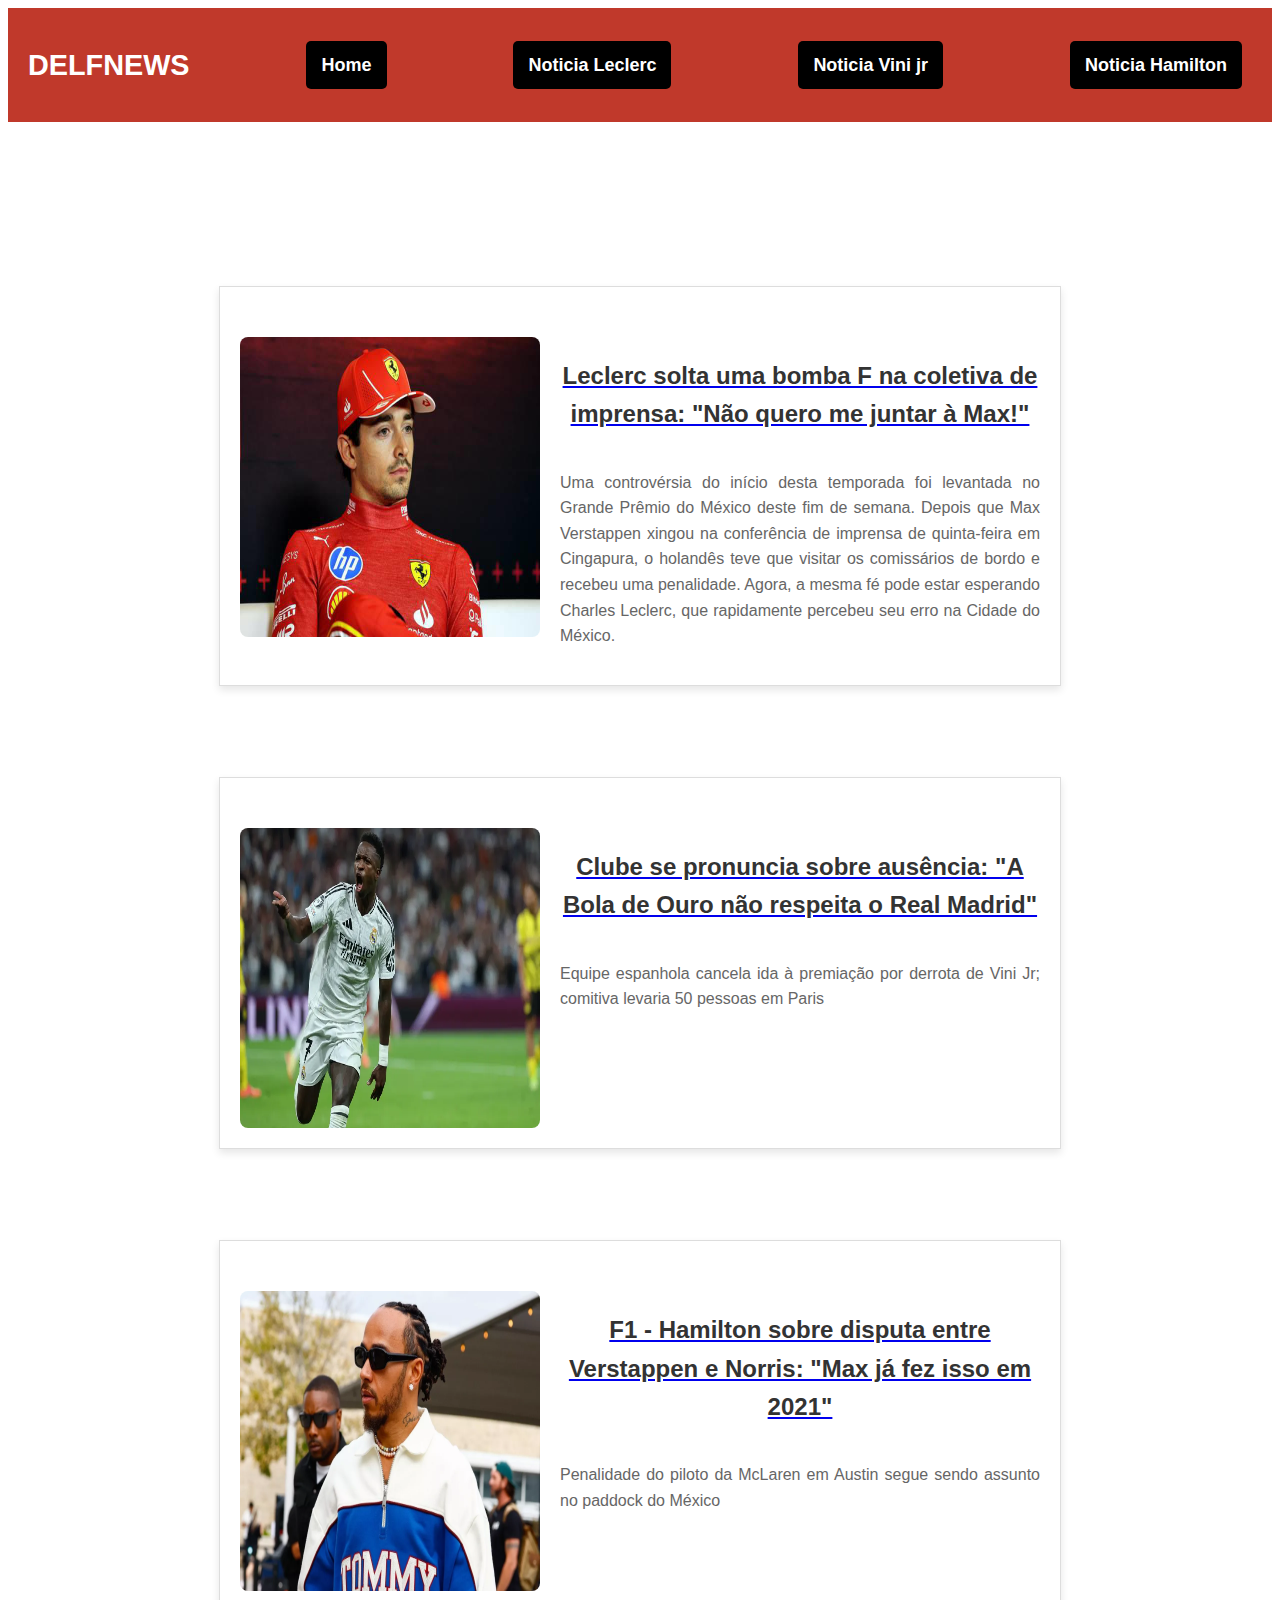
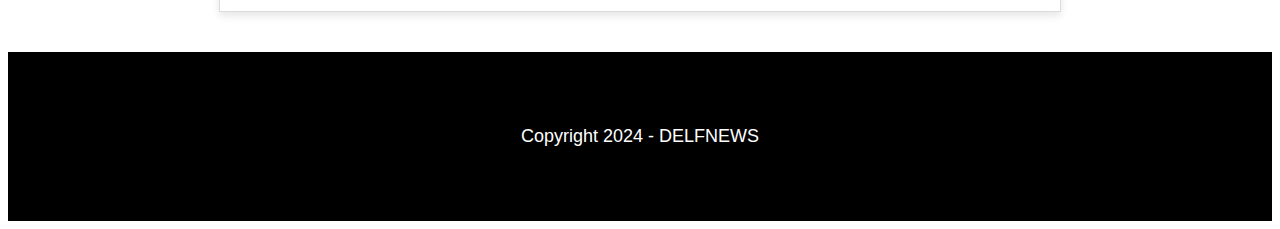
<file: index.html>
<!DOCTYPE html>
<html lang="en">
<head>
    <meta charset="UTF-8">
    <meta name="viewport" content="width=device-width, initial-scale=1.0">
    <link rel="stylesheet" type="text/css" href="index.css">
    <title>Delfnews</title>
    <link rel="Icon" href="news.png">
</head>
<body>
    <header>
        <center><h2>DELFNEWS</h2></center>
        <a href="index.html">Home</a>
        <a href="noticia1.html">Noticia Leclerc</a>
        <a href="noticia2.html">Noticia Vini jr</a>
        <a href="noticia3.html">Noticia Hamilton</a>
    </header>
    <h1>Notícias</h1>
    <fieldset>
        <a href="noticia1.html"><img src="leclerc.jpg" height="300px" width="300px"><h1>Leclerc solta uma bomba F na coletiva de imprensa: "Não quero me juntar à Max!"</h1></a>
        <p>Uma controvérsia do início desta temporada foi levantada no Grande Prêmio do México deste fim de semana. Depois que Max Verstappen xingou na conferência de imprensa de quinta-feira em Cingapura, o holandês teve que visitar os comissários de bordo e recebeu uma penalidade. Agora, a mesma fé pode estar esperando Charles Leclerc, que rapidamente percebeu seu erro na Cidade do México.</p>
    </fieldset>
    <br><br>
    <fieldset>
        <a href="noticia2.html"><img src="vini.jpg" height="300px" width="300px"><h1>Clube se pronuncia sobre ausência: "A Bola de Ouro não respeita o Real Madrid"</h1></a>
        <p>Equipe espanhola cancela ida à premiação por derrota de Vini Jr; comitiva levaria 50 pessoas em Paris</p>
    </fieldset>
    <br><br>
    <fieldset>
        <a href="noticia3.html"><img src="miltinho.jpg" height="300px" width="300px"><h1>F1 - Hamilton sobre disputa entre Verstappen e Norris: "Max já fez isso em 2021"</h1></a>
        <p>Penalidade do piloto da McLaren em Austin segue sendo assunto no paddock do México</p>
    </fieldset>
    <div vw class="enabled">
        <div vw-access-button class="active"></div>
        <div vw-plugin-wrapper>
          <div class="vw-plugin-top-wrapper"></div>
        </div>
      </div>
      <script src="https://vlibras.gov.br/app/vlibras-plugin.js"></script>
      <script>
        new window.VLibras.Widget('https://vlibras.gov.br/app');
      </script>
      <footer>
        <center>Copyright 2024 - DELFNEWS</center>
      </footer>
</body>
</html>
</file>
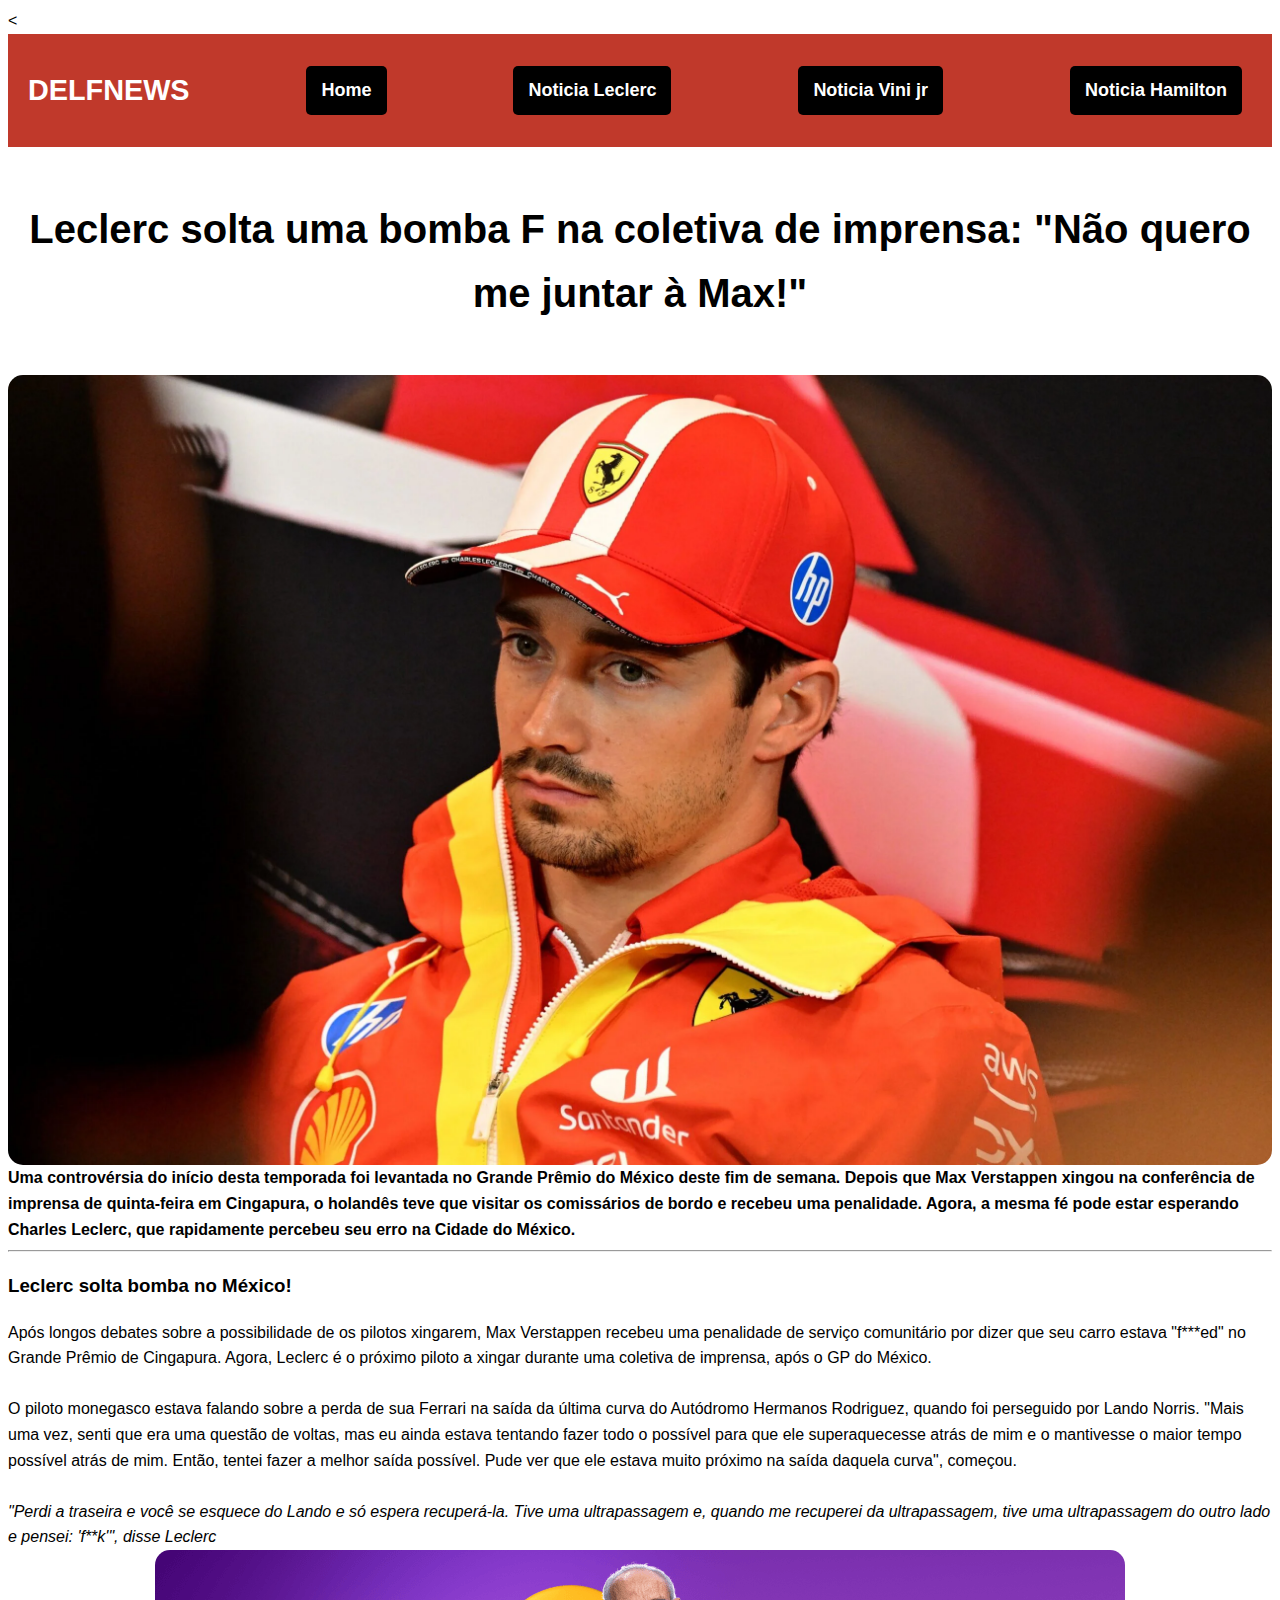
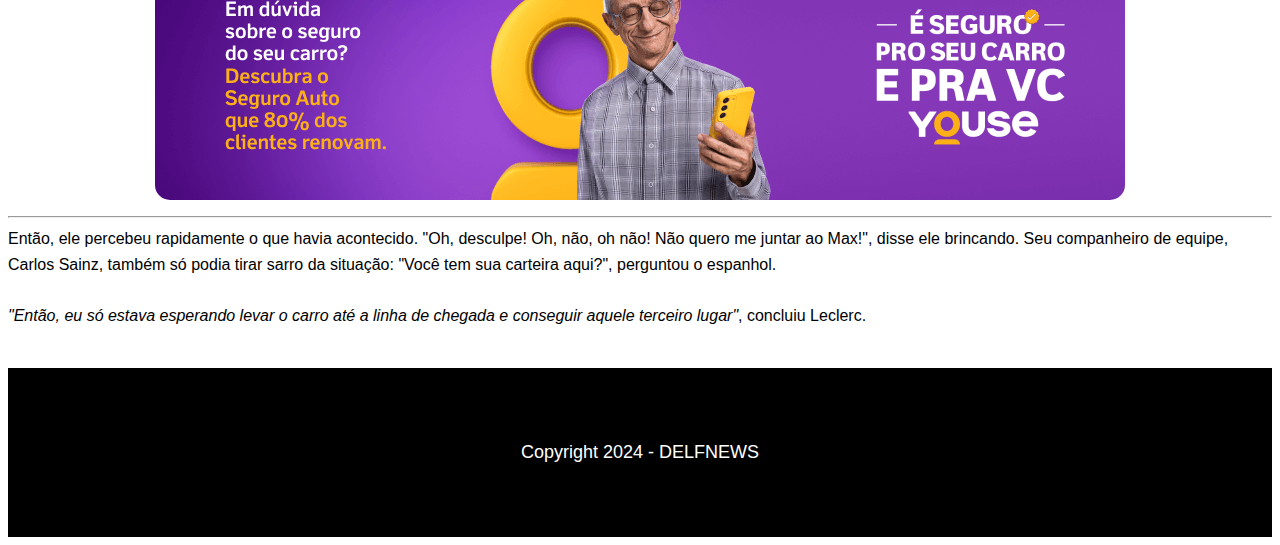
<file: noticia1.html>
<<!DOCTYPE html>
<html lang="en">
<head>
    <meta charset="UTF-8">
    <meta name="viewport" content="width=device-width, initial-scale=1.0">
    <link rel="stylesheet" type="text/css" href="noticias.css">
    <title>Delfnews</title>
    <link rel="Icon" href="news.png">
</head>
<body>
    <header>
        <center><h2>DELFNEWS</h2></center>
    <a href="index.html">Home</a>
    <a href="noticia1.html">Noticia Leclerc</a>
    <a href="noticia2.html">Noticia Vini jr</a>
    <a href="noticia3.html">Noticia Hamilton</a>
    </header>
    <center><h1>Leclerc solta uma bomba F na coletiva de imprensa: "Não quero me juntar à Max!"</h1></center>
    <img src="lec.jpg" height="800" width="1500">
    <strong>Uma controvérsia do início desta temporada foi levantada no Grande Prêmio do México deste fim de semana. Depois que Max Verstappen xingou na conferência de imprensa de quinta-feira em Cingapura, o holandês teve que visitar os comissários de bordo e recebeu uma penalidade. Agora, a mesma fé pode estar esperando Charles Leclerc, que rapidamente percebeu seu erro na Cidade do México.</strong>
    <hr>
    <h3>Leclerc solta bomba no México!</h3>
    <p>Após longos debates sobre a possibilidade de os pilotos xingarem, Max Verstappen recebeu uma penalidade de serviço comunitário por dizer que seu carro estava "f***ed" no Grande Prêmio de Cingapura. Agora, Leclerc é o próximo piloto a xingar durante uma coletiva de imprensa, após o GP do México.
    <br><br>
    O piloto monegasco estava falando sobre a perda de sua Ferrari na saída da última curva do Autódromo Hermanos Rodriguez, quando foi perseguido por Lando Norris. "Mais uma vez, senti que era uma questão de voltas, mas eu ainda estava tentando fazer todo o possível para que ele superaquecesse atrás de mim e o mantivesse o maior tempo possível atrás de mim. Então, tentei fazer a melhor saída possível. Pude ver que ele estava muito próximo na saída daquela curva", começou.
    <br><br>
    <i>"Perdi a traseira e você se esquece do Lando e só espera recuperá-la. Tive uma ultrapassagem e, quando me recuperei da ultrapassagem, tive uma ultrapassagem do outro lado e pensei: 'f**k'", disse Leclerc</i>
    <img src="publi1.jpg" alt="Publicidade">
    <hr>
    Então, ele percebeu rapidamente o que havia acontecido. "Oh, desculpe! Oh, não, oh não! Não quero me juntar ao Max!", disse ele brincando. Seu companheiro de equipe, Carlos Sainz, também só podia tirar sarro da situação: "Você tem sua carteira aqui?", perguntou o espanhol.
    <br><br>
    <i>"Então, eu só estava esperando levar o carro até a linha de chegada e conseguir aquele terceiro lugar"</i>, concluiu Leclerc.</p>
    <div vw class="enabled">
        <div vw-access-button class="active"></div>
        <div vw-plugin-wrapper>
          <div class="vw-plugin-top-wrapper"></div>
        </div>
      </div>
      <script src="https://vlibras.gov.br/app/vlibras-plugin.js"></script>
      <script>
        new window.VLibras.Widget('https://vlibras.gov.br/app');
      </script>
      <footer>
        <center>Copyright 2024 - DELFNEWS</center>
      </footer>
</body>
</html>
</file>
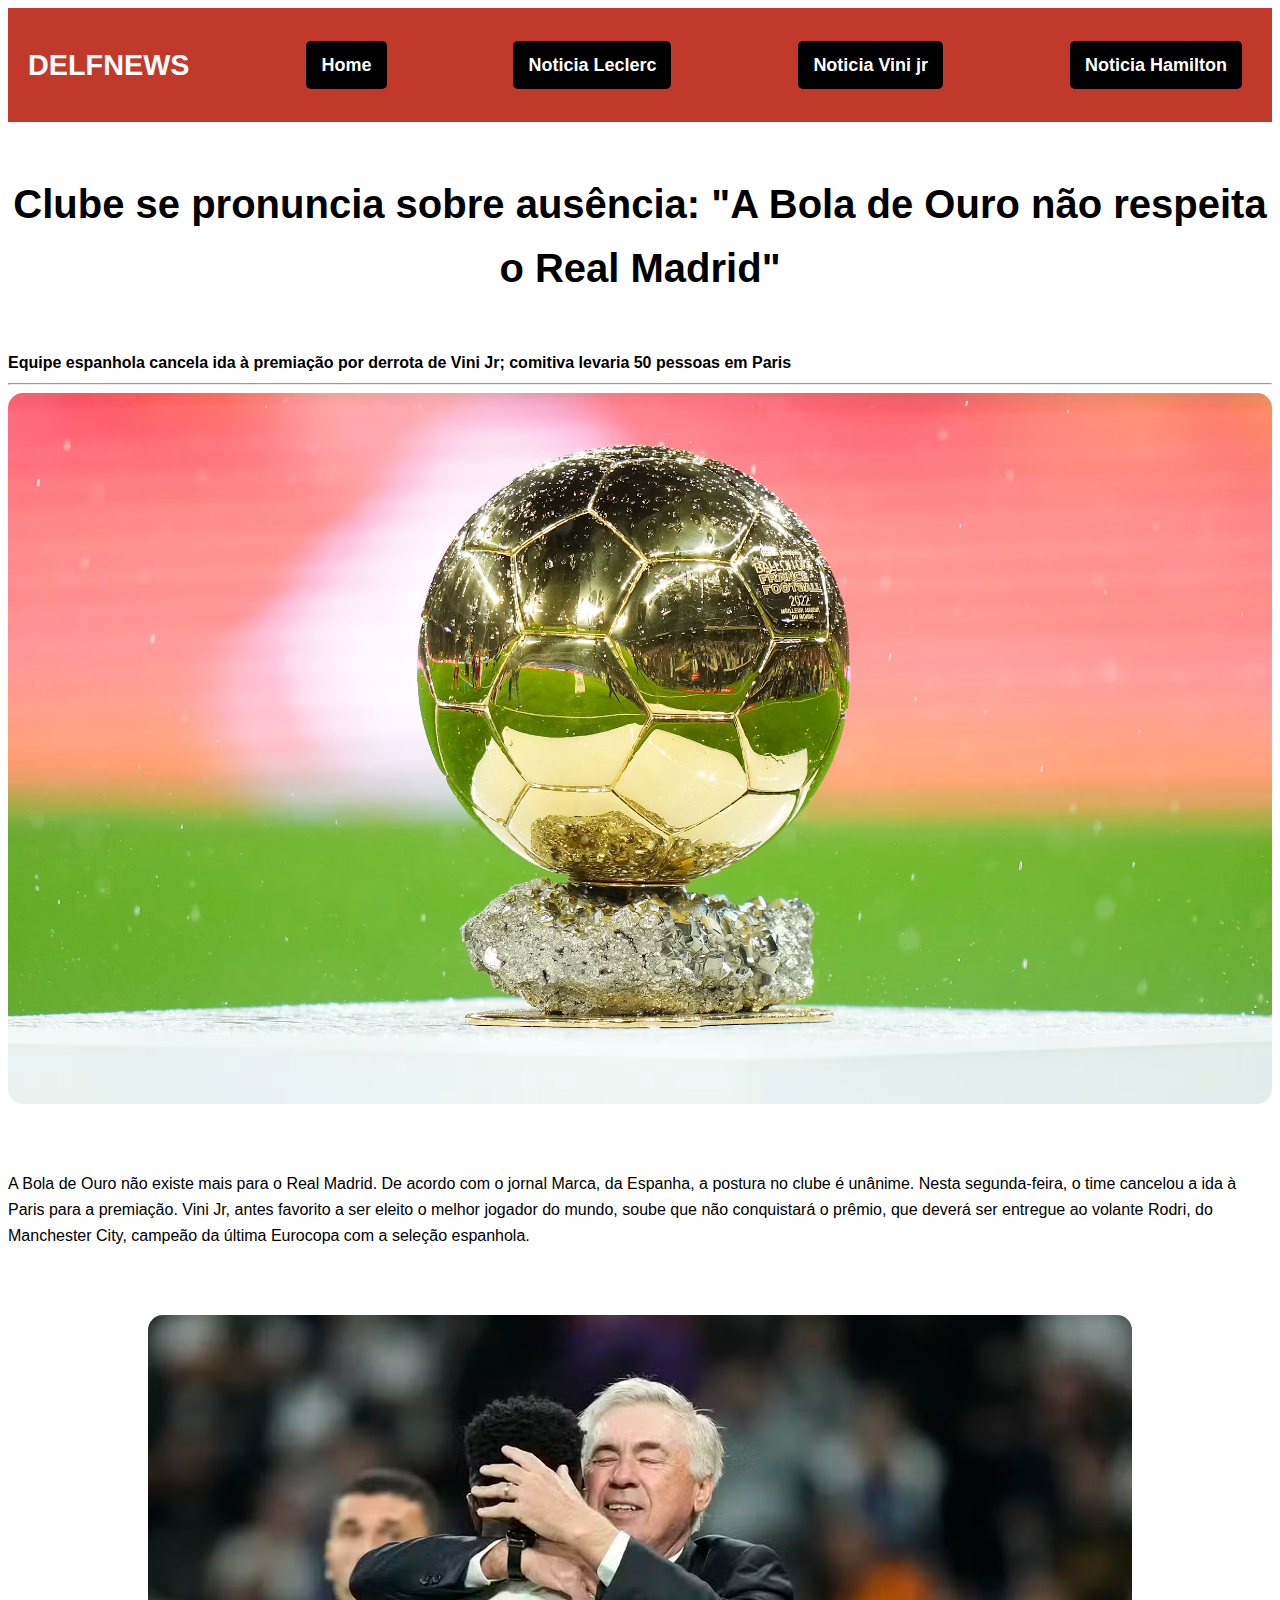
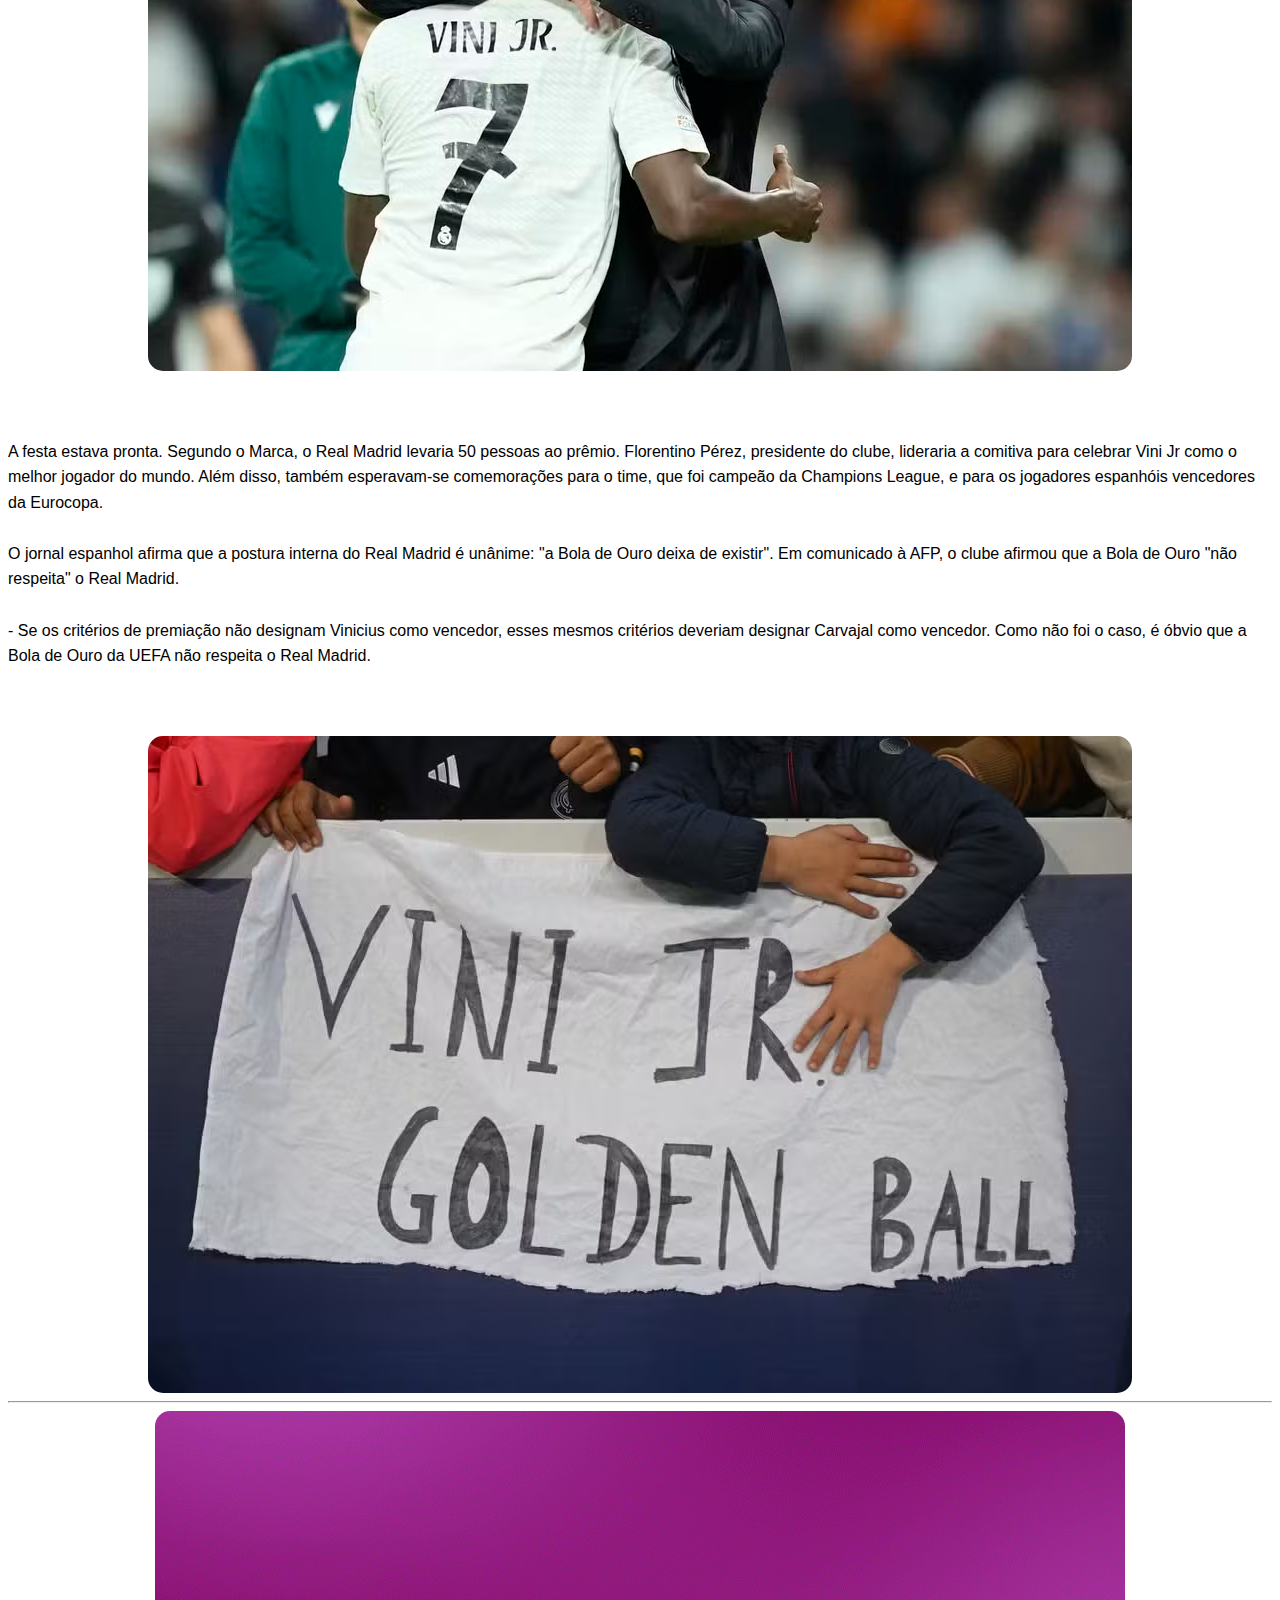
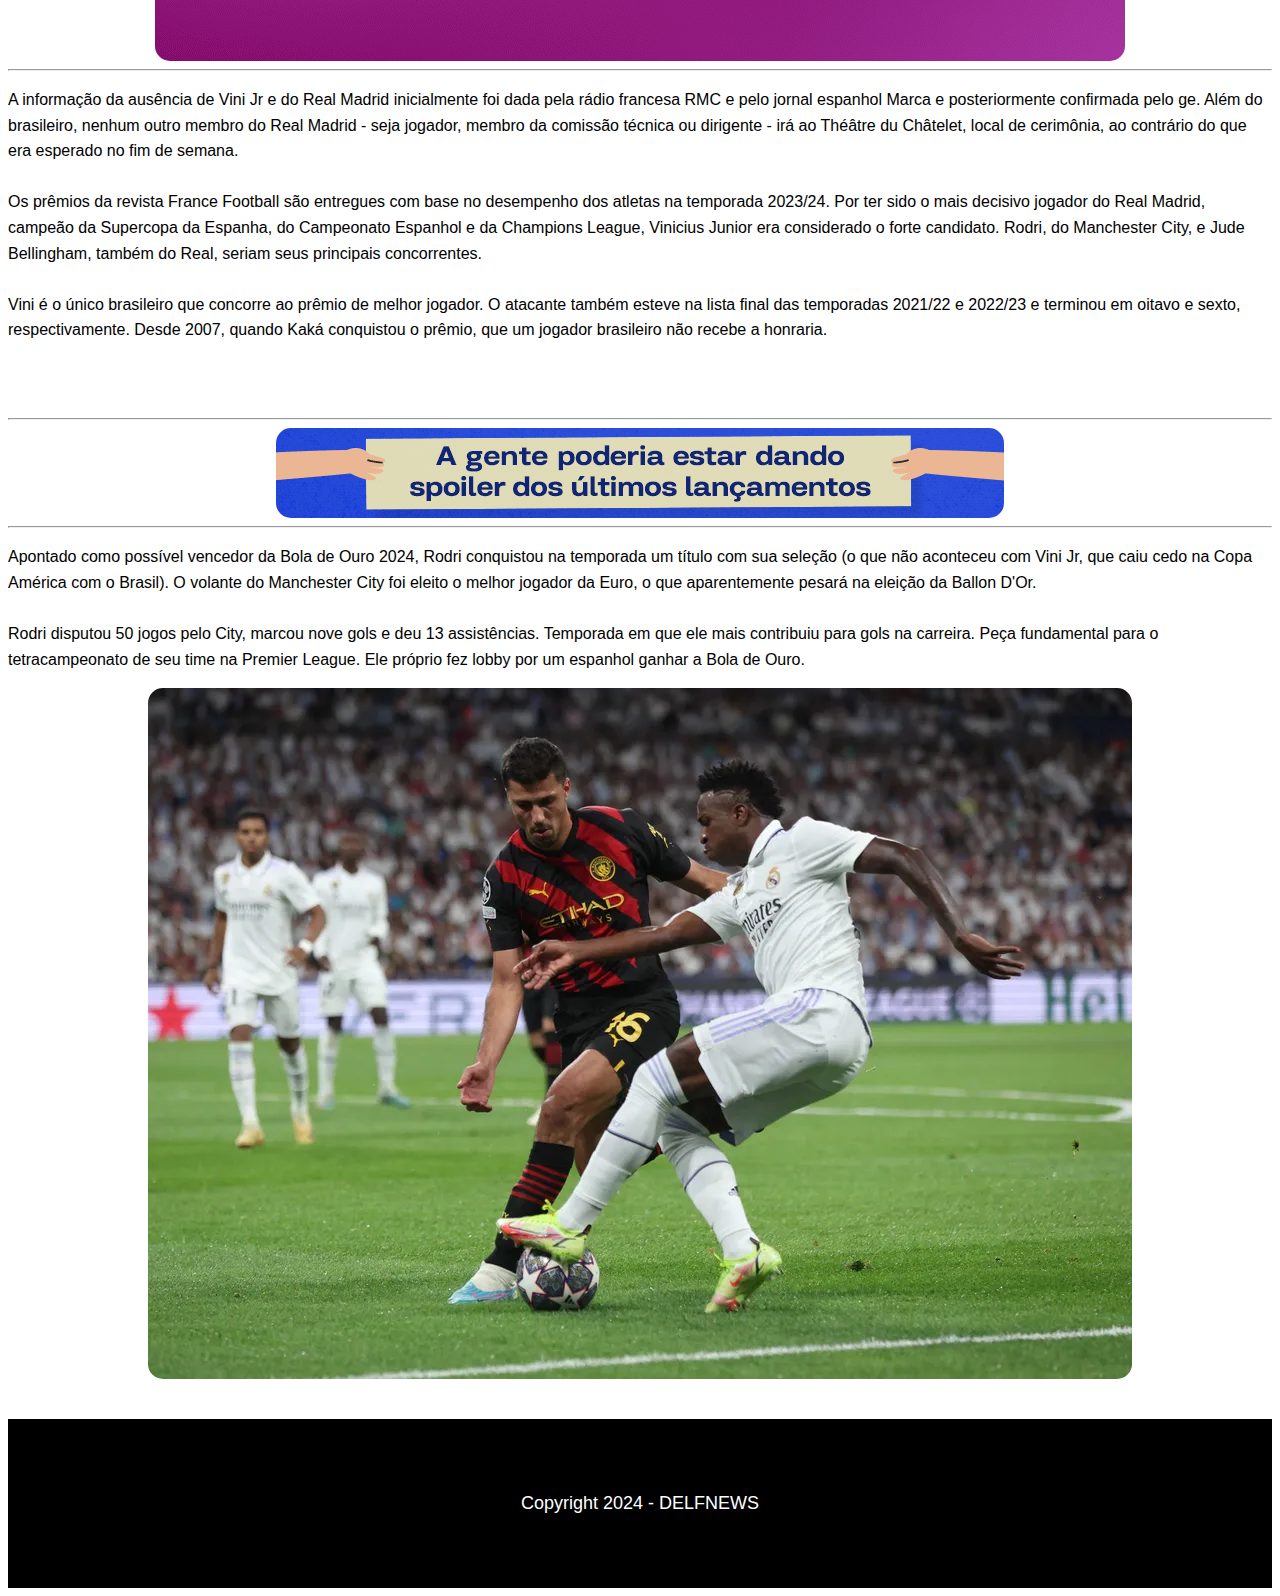
<file: noticia2.html>
<!DOCTYPE html>
<html lang="en">
<head>
    <meta charset="UTF-8">
    <meta name="viewport" content="width=device-width, initial-scale=1.0">
    <link rel="stylesheet" type="text/css" href="noticias.css">
    <title>Delfnews</title>
    <link rel="Icon" href="news.png">
</head>
<body>
    <header>
        <center><h2>DELFNEWS</h2></center>
        <a href="index.html">Home</a>
        <a href="noticia1.html">Noticia Leclerc</a>
        <a href="noticia2.html">Noticia Vini jr</a>
        <a href="noticia3.html">Noticia Hamilton</a>
    </header>
    <center>
        <h1>Clube se pronuncia sobre ausência: "A Bola de Ouro não respeita o Real Madrid"</h1>
    </center>
    <strong>Equipe espanhola cancela ida à premiação por derrota de Vini Jr; comitiva levaria 50 pessoas em
        Paris</strong>
    <hr>
    <img src="boladeouro.jpg" height="800" width="1500">
    <br><br>
    <p>A Bola de Ouro não existe mais para o Real Madrid. De acordo com o jornal Marca, da Espanha, a postura no clube é
        unânime. Nesta segunda-feira, o time cancelou a ida à Paris para a premiação. Vini Jr, antes favorito a ser
        eleito o melhor jogador do mundo, soube que não conquistará o prêmio, que deverá ser entregue ao volante Rodri,
        do Manchester City, campeão da última Eurocopa com a seleção espanhola.</p>
    <br><br>
    <img src="vini2.jpg">
    <br><br>
    <p>
        A festa estava pronta. Segundo o Marca, o Real Madrid levaria 50 pessoas ao prêmio. Florentino Pérez, presidente
        do clube, lideraria a comitiva para celebrar Vini Jr como o melhor jogador do mundo. Além disso, também
        esperavam-se comemorações para o time, que foi campeão da Champions League, e para os jogadores espanhóis
        vencedores da Eurocopa.
        <br><br>
        O jornal espanhol afirma que a postura interna do Real Madrid é unânime: "a Bola de Ouro deixa de existir". Em
        comunicado à AFP, o clube afirmou que a Bola de Ouro "não respeita" o Real Madrid.
        <br><br>
        - Se os critérios de premiação não designam Vinicius como vencedor, esses mesmos critérios deveriam designar
        Carvajal como vencedor. Como não foi o caso, é óbvio que a Bola de Ouro da UEFA não respeita o Real Madrid.
    </p>
    <br><br>
    <img src="viniboladeouro.jpg">
    <hr>
    <img src="publi2.gif">
    <hr>
    <p>
        A informação da ausência de Vini Jr e do Real Madrid inicialmente foi dada pela rádio francesa RMC e pelo jornal
        espanhol Marca e posteriormente confirmada pelo ge. Além do brasileiro, nenhum outro membro do Real Madrid -
        seja jogador, membro da comissão técnica ou dirigente - irá ao Théâtre du Châtelet, local de cerimônia, ao
        contrário do que era esperado no fim de semana.
        <br><br>
        Os prêmios da revista France Football são entregues com base no desempenho dos atletas na temporada 2023/24. Por
        ter sido o mais decisivo jogador do Real Madrid, campeão da Supercopa da Espanha, do Campeonato Espanhol e da
        Champions League, Vinicius Junior era considerado o forte candidato. Rodri, do Manchester City, e Jude
        Bellingham, também do Real, seriam seus principais concorrentes.
        <br><br>
        Vini é o único brasileiro que concorre ao prêmio de melhor jogador. O atacante também esteve na lista final das
        temporadas 2021/22 e 2022/23 e terminou em oitavo e sexto, respectivamente. Desde 2007, quando Kaká conquistou o
        prêmio, que um jogador brasileiro não recebe a honraria.
    </p>
    <br><br>
    <hr>
    <img src="publi3.gif">
    <hr>
    <p>
        Apontado como possível vencedor da Bola de Ouro 2024, Rodri conquistou na temporada um título com sua seleção (o
        que não aconteceu com Vini Jr, que caiu cedo na Copa América com o Brasil). O volante do Manchester City foi
        eleito o melhor jogador da Euro, o que aparentemente pesará na eleição da Ballon D'Or.
        <br><br>
        Rodri disputou 50 jogos pelo City, marcou nove gols e deu 13 assistências. Temporada em que ele mais contribuiu
        para gols na carreira. Peça fundamental para o tetracampeonato de seu time na Premier League. Ele próprio fez
        lobby por um espanhol ganhar a Bola de Ouro.
    </p>
    <img src="vinierodri.jpg">
    <div vw class="enabled">
        <div vw-access-button class="active"></div>
        <div vw-plugin-wrapper>
            <div class="vw-plugin-top-wrapper"></div>
        </div>
    </div>
    <script src="https://vlibras.gov.br/app/vlibras-plugin.js"></script>
    <script>
        new window.VLibras.Widget('https://vlibras.gov.br/app');
    </script>
    <footer>
        <center>Copyright 2024 - DELFNEWS</center>
    </footer>
</body>

</html>
</file>
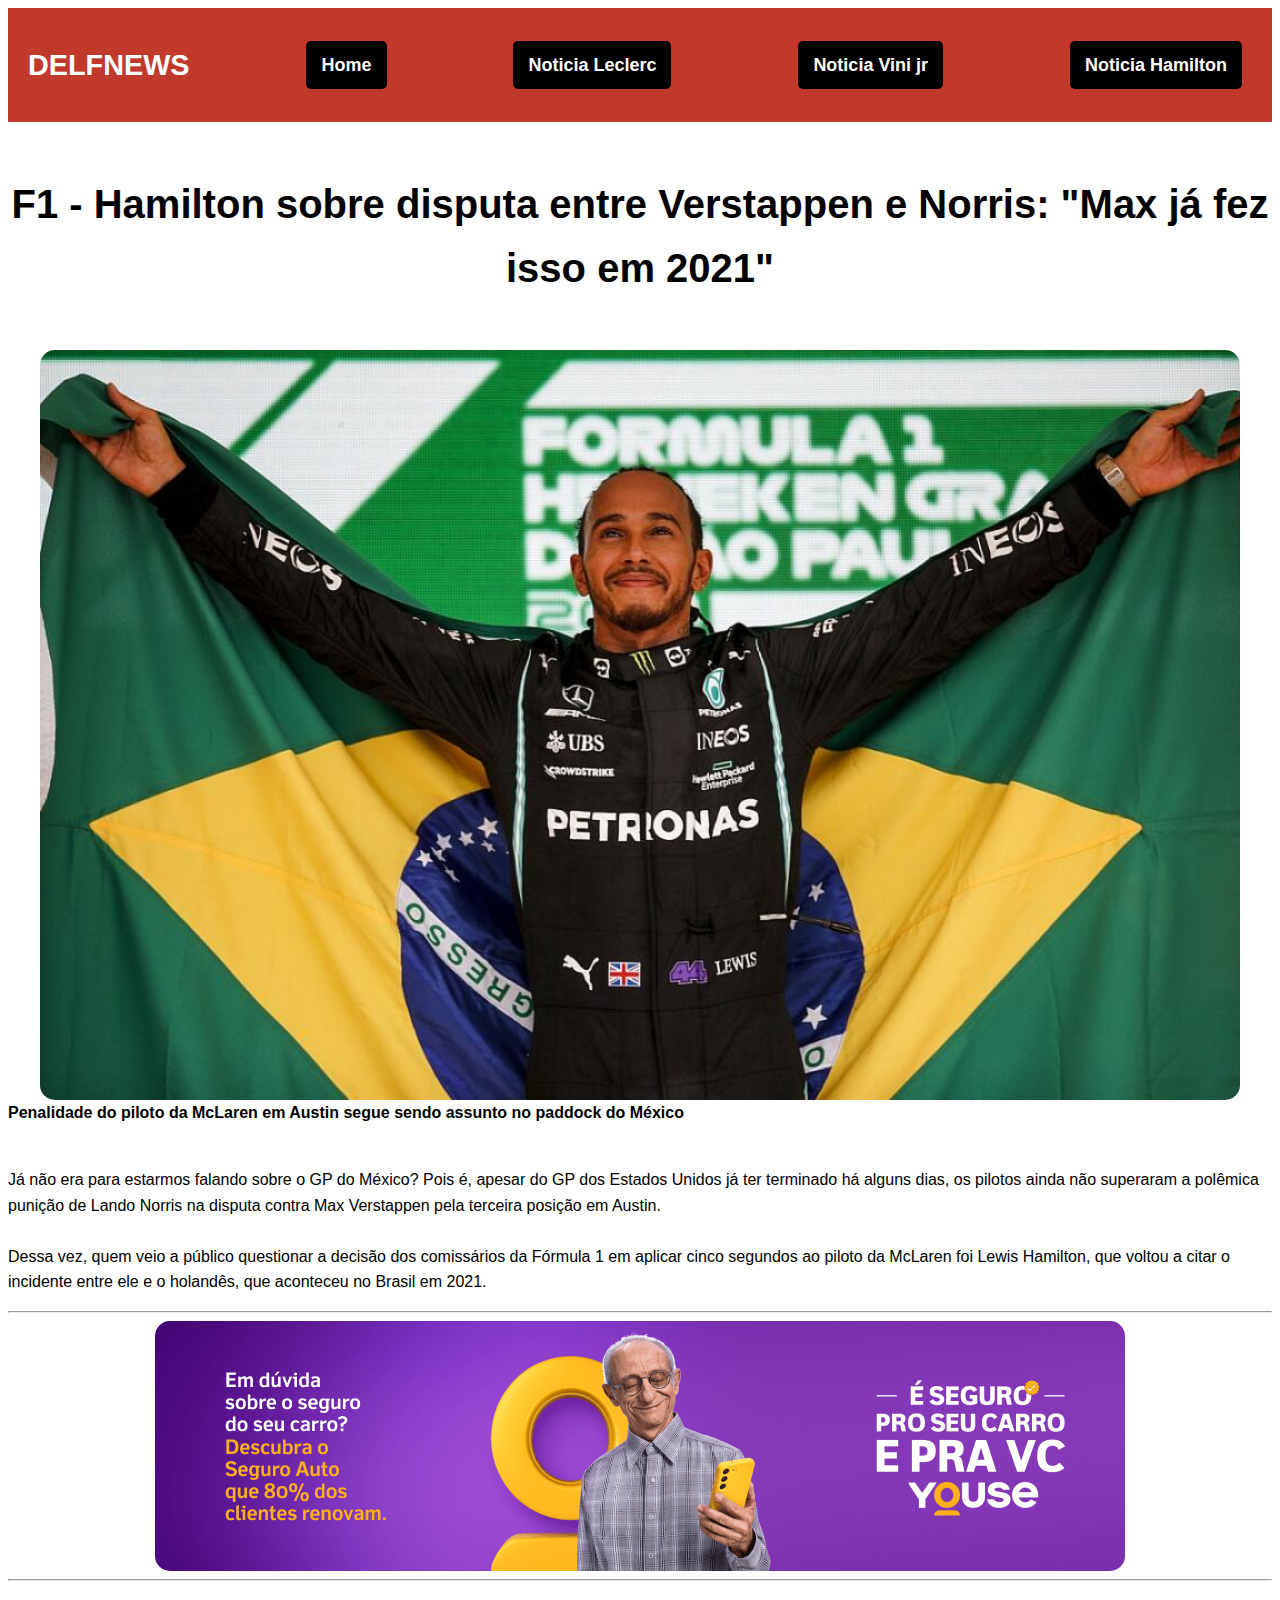
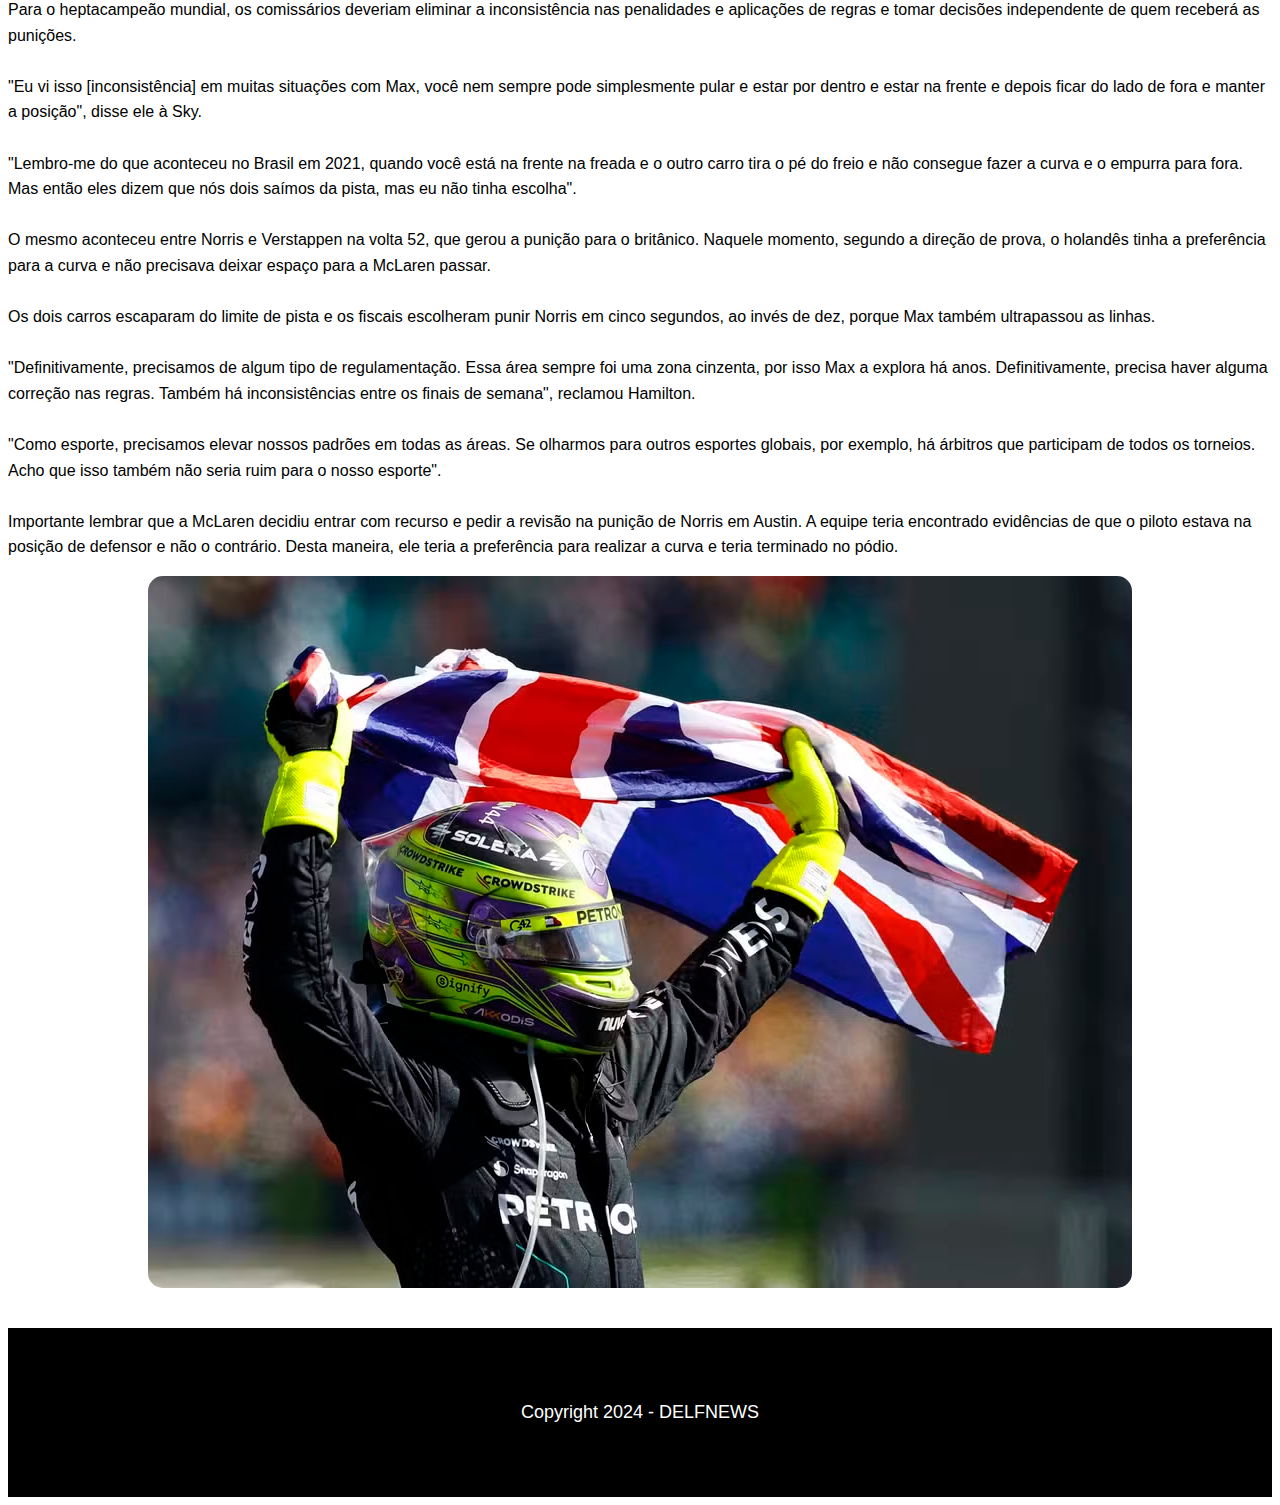
<file: noticia3.html>
<!DOCTYPE html>
<html lang="en">

<head>
    <meta charset="UTF-8">
    <meta name="viewport" content="width=device-width, initial-scale=1.0">
    <link rel="stylesheet" type="text/css" href="noticias.css">
    <title>Delfnews</title>
    <link rel="Icon" href="news.png">
</head>

<body>
    <header>
        <center>
            <h2>DELFNEWS</h2>
        </center>
        <a href="index.html">Home</a>
        <a href="noticia1.html">Noticia Leclerc</a>
        <a href="noticia2.html">Noticia Vini jr</a>
        <a href="noticia3.html">Noticia Hamilton</a>
    </header>
    <center>
        <h1>F1 - Hamilton sobre disputa entre Verstappen e Norris: "Max já fez isso em 2021"</h1>
    </center>
    <img src="miltinho2.jpg" height="800" width="1200">
    <strong>Penalidade do piloto da McLaren em Austin segue sendo assunto no paddock do México</strong>
    <br><br>
    <p>
        Já não era para estarmos falando sobre o GP do México? Pois é, apesar do GP dos Estados Unidos já ter terminado
        há alguns dias, os pilotos ainda não superaram a polêmica punição de Lando Norris na disputa contra Max
        Verstappen pela terceira posição em Austin.
        <br><br>
        Dessa vez, quem veio a público questionar a decisão dos comissários da Fórmula 1 em aplicar cinco segundos ao
        piloto da McLaren foi Lewis Hamilton, que voltou a citar o incidente entre ele e o holandês, que aconteceu no
        Brasil em 2021.
    </p>
    <hr>
    <img src="publi1.jpg">
    <hr>
    <p>
        Para o heptacampeão mundial, os comissários deveriam eliminar a inconsistência nas penalidades e aplicações de
        regras e tomar decisões independente de quem receberá as punições.
        <br><br>
        "Eu vi isso [inconsistência] em muitas situações com Max, você nem sempre pode simplesmente pular e estar por
        dentro e estar na frente e depois ficar do lado de fora e manter a posição", disse ele à Sky.
        <br><br>
        "Lembro-me do que aconteceu no Brasil em 2021, quando você está na frente na freada e o outro carro tira o pé do
        freio e não consegue fazer a curva e o empurra para fora. Mas então eles dizem que nós dois saímos da pista, mas
        eu não tinha escolha".
        <br><br>
        O mesmo aconteceu entre Norris e Verstappen na volta 52, que gerou a punição para o britânico. Naquele momento,
        segundo a direção de prova, o holandês tinha a preferência para a curva e não precisava deixar espaço para a
        McLaren passar.
        <br><br>
        Os dois carros escaparam do limite de pista e os fiscais escolheram punir Norris em cinco segundos, ao invés de
        dez, porque Max também ultrapassou as linhas.
        <br><br>
        "Definitivamente, precisamos de algum tipo de regulamentação. Essa área sempre foi uma zona cinzenta, por isso
        Max a explora há anos. Definitivamente, precisa haver alguma correção nas regras. Também há inconsistências
        entre os finais de semana", reclamou Hamilton.
        <br><br>
        "Como esporte, precisamos elevar nossos padrões em todas as áreas. Se olharmos para outros esportes globais, por
        exemplo, há árbitros que participam de todos os torneios. Acho que isso também não seria ruim para o nosso
        esporte".
        <br><br>
        Importante lembrar que a McLaren decidiu entrar com recurso e pedir a revisão na punição de Norris em Austin. A
        equipe teria encontrado evidências de que o piloto estava na posição de defensor e não o contrário. Desta
        maneira, ele teria a preferência para realizar a curva e teria terminado no pódio.
    </p>
    <img src="miltinho3.jpg">
    <div vw class="enabled">
        <div vw-access-button class="active"></div>
        <div vw-plugin-wrapper>
            <div class="vw-plugin-top-wrapper"></div>
        </div>
    </div>
    <script src="https://vlibras.gov.br/app/vlibras-plugin.js"></script>
    <script>
        new window.VLibras.Widget('https://vlibras.gov.br/app');
    </script>
    <footer>
        <center>Copyright 2024 - DELFNEWS</center>
    </footer>
</body>

</html>
</file>
<file: index.css>
body {
    font-family: Arial, sans-serif;
    background-color: #ffffff;
    color: #000000;
    line-height: 1.6;
}

header {
    display: flex;
    justify-content: space-between;
    align-items: center;
    padding: 10px 20px;
    background-color: #c0392b;
}

header a {
    display: inline-block;
    text-decoration: none;
    color: #fff;
    background-color: #000000;
    padding: 10px 15px;
    margin: 0 10px;
    font-size: 18px;
    font-weight: bold;
    border-radius: 5px;
    transition: background-color 0.3s;
}

header a:hover {
    background-color: #ac1e1e;
}

header h2 {
    color: #ffffff;
    font-size: 1.8rem;
}

.header-links {
    margin-left: auto;
}

.header-links a {
    color: #fff;
    background-color: #000000;
    padding: 8px 15px;
    border-radius: 5px;
    font-weight: bold;
    text-decoration: none;
    margin-left: 10px;
}

.header-links a:hover {
    background-color: #ffffff;
}

h1 {
    color: #fff;
    font-size: 2.5rem;
    text-align: center;
    padding: 20px 0;
    margin: 30px 0;
}

fieldset {
    background-color: #fff;
    border: 1px solid #ddd;
    padding: 20px;
    margin: 20px auto;
    width: 80%;
    max-width: 800px;
    box-shadow: 0 4px 8px rgba(0, 0, 0, 0.1);
}

fieldset img {
    float: left;
    margin-right: 20px;
    border-radius: 8px;
}

fieldset h1 {
    font-size: 1.5rem;
    color: #333;
    margin-bottom: 10px;
}

fieldset p {
    font-size: 1rem;
    color: #666;
    text-align: justify;
}

footer {
    margin-top: 40px;
    padding: 70px;
    background-color: #000000;
    color: #fff;
    font-size: 18px;
}
</file>
<file: noticias.css>
body {
    font-family: Arial, sans-serif;
    background-color: #ffffff;
    color: #000000;
    line-height: 1.6;
}

header {
    display: flex;
    justify-content: space-between;
    align-items: center;
    padding: 10px 20px;
    background-color: #c0392b;
}

header a {
    display: inline-block;
    text-decoration: none;
    color: #fff;
    background-color: #000000;
    padding: 10px 15px;
    margin: 0 10px;
    font-size: 18px;
    font-weight: bold;
    border-radius: 5px;
    transition: background-color 0.3s;
}

header a:hover {
    background-color: #ac1e1e;
}

header h2 {
    color: #ffffff;
    font-size: 1.8rem;
    text-align: center;
    width: 100%;
}

h1 {
    color: #000;
    font-size: 2.5rem;
    text-align: center;
    padding: 20px 0;
    margin: 30px 0;
}

img {
    display: block;
    margin: 0 auto;
    border-radius: 15px;
    max-width: 100%;
    height: auto;
}

footer {
    margin-top: 40px;
    padding: 70px;
    background-color: #000000;
    color: #fff;
    font-size: 18px;
    text-align: center;
}
</file>
